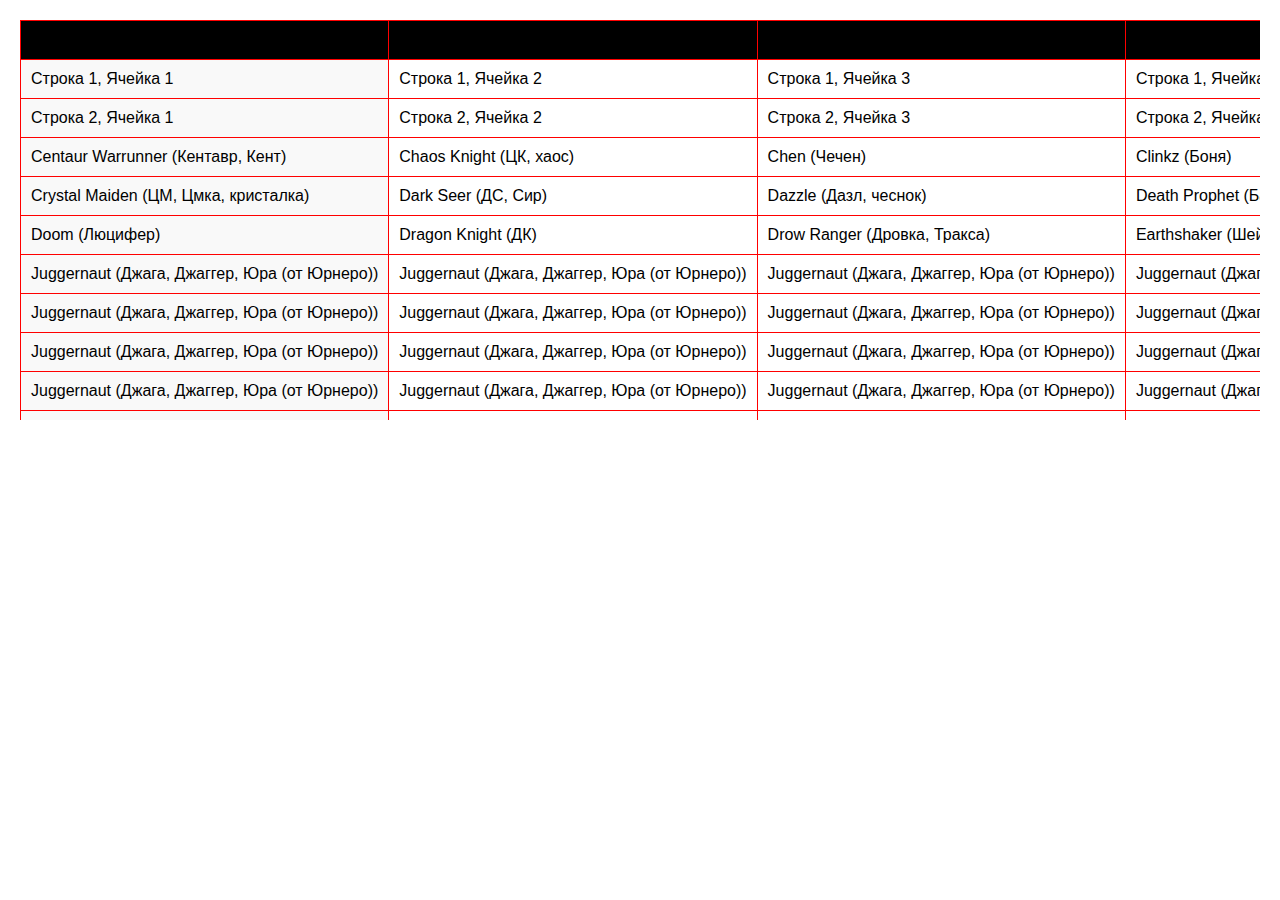
<file: 3242/index.html>
<!DOCTYPE html>
<html lang="ru">
<head>
    <meta charset="UTF-8">
    <meta name="viewport" content="width=device-width, initial-scale=1.0">
    <title>Таблица с закрепленными заголовками и столбцами</title>
    <link rel="stylesheet" href="style.css">
</head>
<body>
    <div class="table-container">
        <table>
            <thead>
                <tr>
                    <th>Первый столбец</th>
                    <th>Второй столбец</th>
                    <th>Третий столбец</th>
                    <th>Четвертый столбец</th>
                    <th>Пятый столбец</th>
                </tr>
            </thead>
            <tbody>
                <!-- Генерация строк для примера -->
                <!-- Повторите строки для демонстрации прокрутки -->
                <tr>
                    <td>Строка 1, Ячейка 1</td>
                    <td>Строка 1, Ячейка 2</td>
                    <td>Строка 1, Ячейка 3</td>
                    <td>Строка 1, Ячейка 4</td>
                    <td>Строка 1, Ячейка 5</td>
                </tr>
                <tr>
                    <td>Строка 2, Ячейка 1</td>
                    <td>Строка 2, Ячейка 2</td>
                    <td>Строка 2, Ячейка 3</td>
                    <td>Строка 2, Ячейка 4</td>
                    <td>Строка 2, Ячейка 5</td>
                </tr>
                <!-- Добавьте больше строк по необходимости -->
                <!-- Пример для демонстрации прокрутки -->
                <tr><td>Centaur Warrunner (Кентавр, Кент)</td><td>Chaos Knight (ЦК, хаос)</td><td>Chen (Чечен)</td><td>Clinkz (Боня)</td><td>Clockwerk (Клок, Часовщик)</td></tr>
                <tr><td>Crystal Maiden (ЦМ, Цмка, кристалка)</td><td>Dark Seer (ДС, Сир)</td><td>Dazzle (Дазл, чеснок)</td><td>Death Prophet (Баньша, Профетка, ДП)</td><td>Disruptor (Раптор)</td></tr>
                <tr><td>Doom (Люцифер)</td><td>Dragon Knight (ДК)</td><td>Drow Ranger (Дровка, Тракса)</td><td>Earthshaker (Шейкер)</td><td>Juggernaut (Джага, Джаггер, Юра (от Юрнеро))</td></tr>
                <tr><td>Juggernaut (Джага, Джаггер, Юра (от Юрнеро))</td><td>Juggernaut (Джага, Джаггер, Юра (от Юрнеро))</td><td>Juggernaut (Джага, Джаггер, Юра (от Юрнеро))</td><td>Juggernaut (Джага, Джаггер, Юра (от Юрнеро))</td><td>Juggernaut (Джага, Джаггер, Юра (от Юрнеро))</td></tr>
                <tr><td>Juggernaut (Джага, Джаггер, Юра (от Юрнеро))</td><td>Juggernaut (Джага, Джаггер, Юра (от Юрнеро))</td><td>Juggernaut (Джага, Джаггер, Юра (от Юрнеро))</td><td>Juggernaut (Джага, Джаггер, Юра (от Юрнеро))</td><td>Juggernaut (Джага, Джаггер, Юра (от Юрнеро))</td></tr>
                <tr><td>Juggernaut (Джага, Джаггер, Юра (от Юрнеро))</td><td>Juggernaut (Джага, Джаггер, Юра (от Юрнеро))</td><td>Juggernaut (Джага, Джаггер, Юра (от Юрнеро))</td><td>Juggernaut (Джага, Джаггер, Юра (от Юрнеро))/td><td>Juggernaut (Джага, Джаггер, Юра (от Юрнеро))</td></tr>
                <tr><td>Juggernaut (Джага, Джаггер, Юра (от Юрнеро))</td><td>Juggernaut (Джага, Джаггер, Юра (от Юрнеро))</td><td>Juggernaut (Джага, Джаггер, Юра (от Юрнеро))</td><td>Juggernaut (Джага, Джаггер, Юра (от Юрнеро))</td><td>Juggernaut (Джага, Джаггер, Юра (от Юрнеро))</td></tr>
                <tr><td>Juggernaut (Джага, Джаггер, Юра (от Юрнеро))</td><td>Juggernaut (Джага, Джаггер, Юра (от Юрнеро))</td><td>Juggernaut (Джага, Джаггер, Юра (от Юрнеро))</td><td>Juggernaut (Джага, Джаггер, Юра (от Юрнеро))</td><td>Juggernaut (Джага, Джаггер, Юра (от Юрнеро))</td></tr>
            </tbody>
        </table>
    </div>
</body>
</html>
</file>
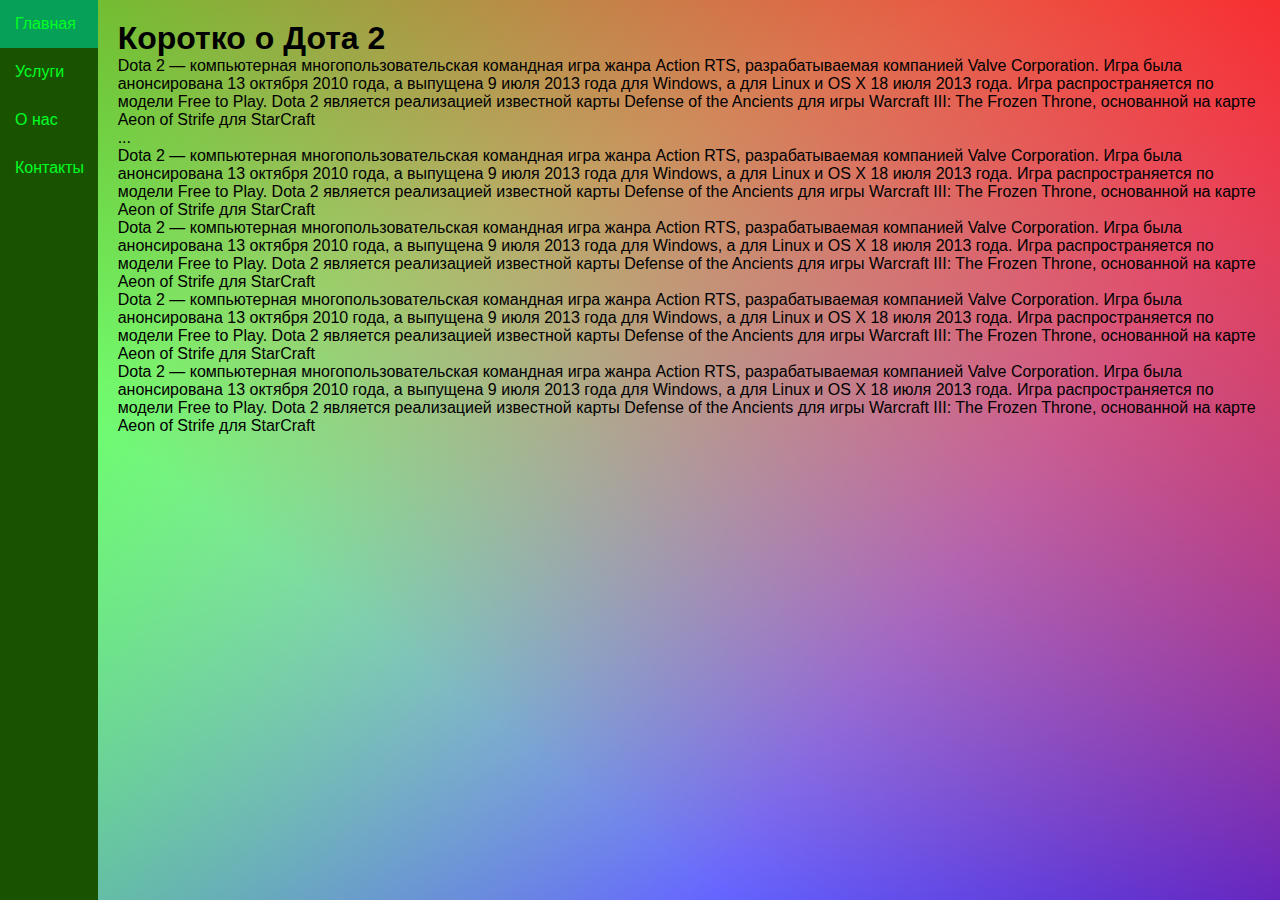
<file: 3123/i.html>
<!DOCTYPE html>
<html lang="ru">
<head>
    <meta charset="UTF-8">
    <meta name="viewport" content="width=device-width, initial-scale=1.0">
    <title>Боковое меню</title>
    <link rel="stylesheet" href="st.css">
</head>
<body>
    <div class="sidebar">
        <ul class="menu">
            <li>Главная</li>
            <li>Услуги</li>
            <li>О нас</li>
            <li>Контакты</li>
        </ul>
    </div>
    <div class="content">
        <h1>Коротко о Дота 2</h1>
        <p>Dota 2 — компьютерная многопользовательская командная игра жанра Action RTS, разрабатываемая компанией Valve Corporation. Игра была анонсирована 13 октября 2010 года, а выпущена 9 июля 2013 года для Windows, а для Linux и OS X 18 июля 2013 года. Игра распространяется по модели Free to Play. Dota 2 является реализацией известной карты Defense of the Ancients для игры Warcraft III: The Frozen Throne, основанной на карте Aeon of Strife для StarCraft</p>
        <p></p>
        <p>...</p> <!-- Добавьте больше текста для демонстрации прокрутки -->
        <p>Dota 2 — компьютерная многопользовательская командная игра жанра Action RTS, разрабатываемая компанией Valve Corporation. Игра была анонсирована 13 октября 2010 года, а выпущена 9 июля 2013 года для Windows, а для Linux и OS X 18 июля 2013 года. Игра распространяется по модели Free to Play. Dota 2 является реализацией известной карты Defense of the Ancients для игры Warcraft III: The Frozen Throne, основанной на карте Aeon of Strife для StarCraft</p>
        <p>Dota 2 — компьютерная многопользовательская командная игра жанра Action RTS, разрабатываемая компанией Valve Corporation. Игра была анонсирована 13 октября 2010 года, а выпущена 9 июля 2013 года для Windows, а для Linux и OS X 18 июля 2013 года. Игра распространяется по модели Free to Play. Dota 2 является реализацией известной карты Defense of the Ancients для игры Warcraft III: The Frozen Throne, основанной на карте Aeon of Strife для StarCraft</p>
        <p>Dota 2 — компьютерная многопользовательская командная игра жанра Action RTS, разрабатываемая компанией Valve Corporation. Игра была анонсирована 13 октября 2010 года, а выпущена 9 июля 2013 года для Windows, а для Linux и OS X 18 июля 2013 года. Игра распространяется по модели Free to Play. Dota 2 является реализацией известной карты Defense of the Ancients для игры Warcraft III: The Frozen Throne, основанной на карте Aeon of Strife для StarCraft</p>
        <p>Dota 2 — компьютерная многопользовательская командная игра жанра Action RTS, разрабатываемая компанией Valve Corporation. Игра была анонсирована 13 октября 2010 года, а выпущена 9 июля 2013 года для Windows, а для Linux и OS X 18 июля 2013 года. Игра распространяется по модели Free to Play. Dota 2 является реализацией известной карты Defense of the Ancients для игры Warcraft III: The Frozen Throne, основанной на карте Aeon of Strife для StarCraft</p>
    </div>
</body>
</html>
</file>
<file: 3242/style.css>
body {
    font-family: Arial, sans-serif;
    margin: 0;
    padding: 20px;
}

.table-container {
    overflow: auto; /* Возможность прокрутки */
    max-height: 400px; /* Ограничение высоты контейнера для прокрутки */
}

table {
    width: max-content; /* Ширина таблицы по содержимому */
    border-collapse: collapse;
    margin: auto;
}

th, td {
    border: 1px solid #ff0000;
    padding: 10px;
    text-align: left;
}

thead th {
    background-color: #000000;
    position: sticky; /* Фиксация заголовков */
    top: 0; /* Прикрепление к верхней части контейнера */
    z-index: 10; /* Повышение уровня для отображения поверх содержимого */
}

tbody tr td:first-child {
    position: sticky; /* Фиксация первого столбца */
    left: 0; /* Прикрепление к левому краю контейнера */
    background-color: #f9f9f9; /* Фоновый цвет для первого столбца */
    z-index: 5; /* Повышение уровня для отображения поверх содержимого */
}
</file>
<file: 3123/st.css>
* {
    box-sizing: border-box;
    margin: 0;
    padding: 0;
}

body {
    font-family: Arial, sans-serif;
    display: flex;
    background: linear-gradient(
        217deg,
        rgb(255 0 0 / 80%),
        rgb(255 0 0 / 0%) 70.71%
      ),
      linear-gradient(127deg, rgb(0 255 0 / 80%), rgb(0 255 0 / 0%) 70.71%),
      linear-gradient(336deg, rgb(0 0 255 / 80%), rgb(0 0 255 / 0%) 70.71%);

}

.sidebar {
    width: 200px; /* Начальная ширина меню */
    height: 100vh; /* Высота меню на всю высоту окна */
    background-color: #1a5300;
    overflow: hidden; /* Скрытие содержимого, выходящего за границы */
    transition: width 2s; /* Плавное изменение ширины */
}

.sidebar:hover {
    width: 300px; /* Полная ширина при наведении */
}

.menu {
    list-style-type: none;
    padding: 0;
}

.menu li {
    padding: 15px;
    color: rgb(0, 255, 34);
    cursor: pointer;
    transition: background-color 0.3s; /* Плавное изменение фона при наведении */
}

.menu li:hover {
    background-color: #06a058; /* Более темный фон при наведении на элемент меню */
}

.content {
    padding: 20px;
    flex-grow: 1; /* Занимает оставшееся пространство */
}
</file>
